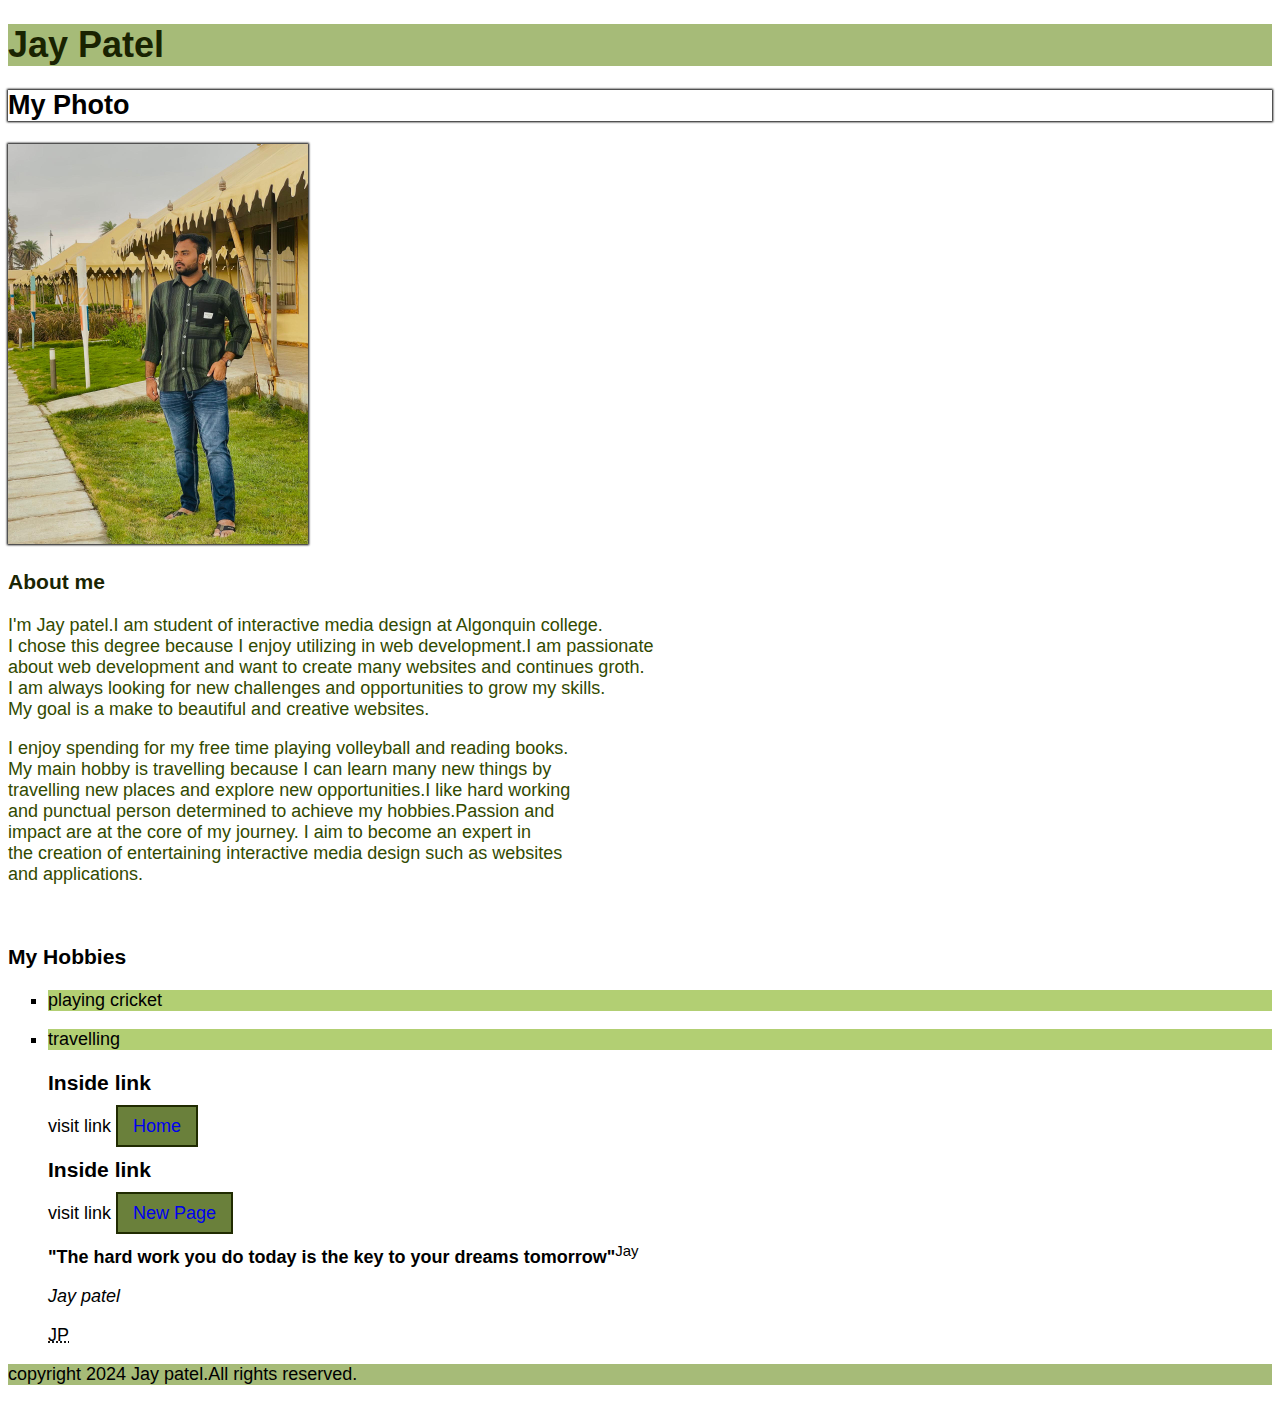
<file: html-assignment/index.html>
<!DOCTYPE html>
<html lang="en">
<head>
    <meta charset="UTF-8">
    <meta name="viewport" content="width=device-width, initial-scale=1.0">
    <title>HTML Assignment pate1514</title>
    <link rel="stylesheet" href="css/main.css"><!-- Reference to CSS file -->
</head>
<body>
    <header>
                                                    <h1 class="site-title">Jay Patel </h1>

    </header>
    <main>
        <section>
            <h2 id="my-image">My Photo</h2>
            <img id="my-image" src="my image/my_photo.jpg" alt="my photo" width="300" height="400">

    <article><h3 class="site-article">About me</h3></article>

        <p class="paragraph">I'm Jay patel.I am student of interactive media design at Algonquin college.<br>
            I chose this degree because I enjoy utilizing in web development.I am passionate<br>
           about web development and want to create many websites and continues groth.<br>
           I am always looking for new challenges and opportunities to grow my skills.<br>
           My goal is a make to beautiful and creative websites.</p>
         
       <p class="paragraph">I enjoy spending for my free time playing volleyball and reading books.<br>
          My main hobby is travelling because I can learn many new things by <br> 
          travelling new places and explore new opportunities.I like hard working<br>
          and punctual person determined to achieve my hobbies.Passion and<br>
          impact are at the core of my journey. I aim to become an expert in<br>
          the creation of entertaining interactive media design such as websites<br>
          and applications. </p><br>
    
          <h3>My Hobbies</h3>
             <ul class="hobby-list">
            <li>playing cricket</li></ul>
            <ul class="hobby-list">
            <li>travelling</li>
          </ul>
          <nav>
            <ul class="nav-list">
              <li>
                <h3>Inside link</h3>
                <p>visit link <a href="index.html">Home</a></p>
              </li>
              <li>
                <h3>Inside link</h3>
                <p>visit link <a href="notes.html">New Page</a></p>
              </li>
            </ul>
          </nav>

    </section>
        <blockquote>
             <p><strong>"The hard work you do today is the key to your dreams tomorrow"</strong><sup>Jay</sup></p>
                                                                                         <cite><em>Jay patel</em></cite>
                                                                                       
            <p><abbr title="Jay patel">JP</abbr></p>
        </blockquote>
        <footer>
            <p>copyright 2024 Jay patel.All rights reserved.</p>
        </footer>
    </main>  
</body>
</html>
</file>
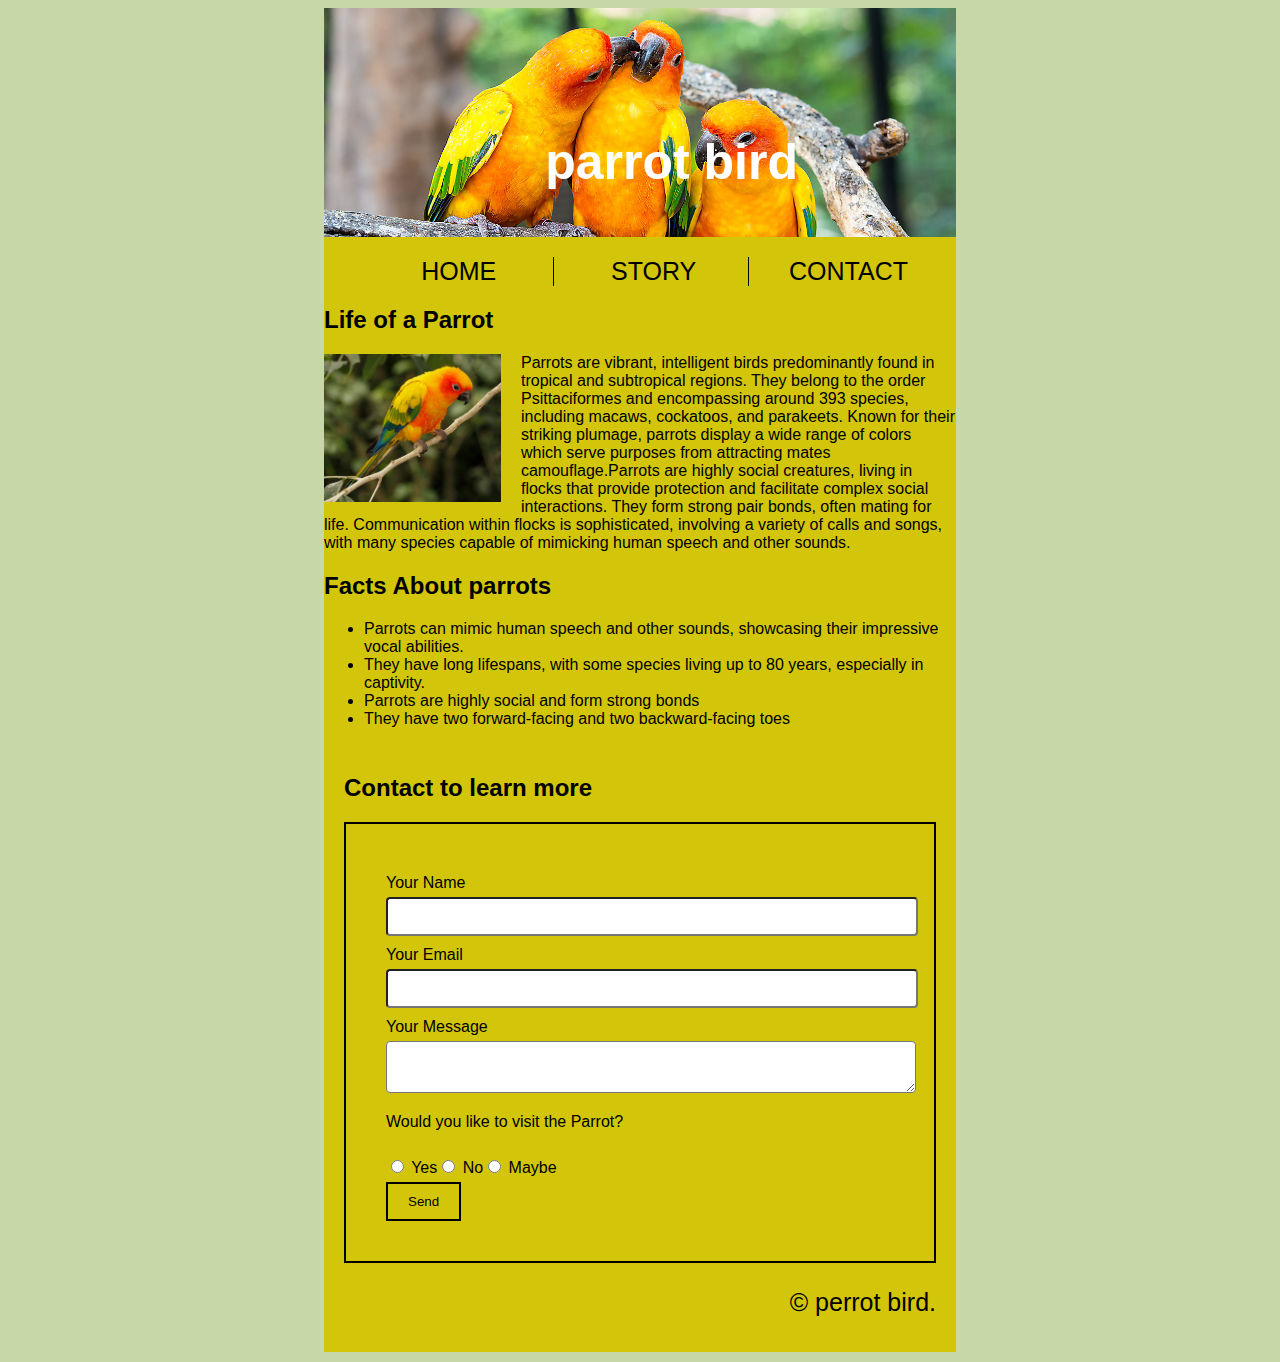
<file: midterm/index.html>
<!DOCTYPE html>
<html lang="en">
<head>
    <meta charset="UTF-8">
    <meta name="viewport" content="width=device-width, initial-scale=1.0">
    <title>Pate1514 Midterm Assignment</title>
    <link rel="stylesheet" href="css/main.css"><!-- Link to CSS stylesheet -->
</head>
<body>
    <!--add a wrapper to center the contact-->
    
    <div class="wrapper">
        <!-- Header Section -->
        <header>
             <!-- Header image for visual appeal -->
            <img src="images/pet_bird.jpg.jpeg" alt="pet bird" class="header-image">
            <!-- Site title displayed over the image -->
            <h1 class="site-title">parrot bird</h1>
        </header>

        <!-- Navigation -->
         
        <nav>
            <ul>
                <li>HOME</li>
                <li>STORY</li>
                <li>CONTACT</li>
            </ul>
        </nav>

        <!-- Article Section -->
        <article id="home">
            <h2>Life of a Parrot</h2>
            <img src="images/pet.jpg" alt="pet" class="article-image">
            <p>
                Parrots are vibrant, intelligent birds predominantly found in tropical and subtropical regions. They belong to the order Psittaciformes and encompassing around 393 species, including macaws, cockatoos, and parakeets. Known for their striking plumage, parrots display a wide range of colors which serve purposes from attracting mates camouflage.Parrots are highly social creatures, living in flocks that provide protection and facilitate complex social interactions. They form strong pair bonds, often mating for life. Communication within flocks is sophisticated, involving a variety of calls and songs, with many species capable of mimicking human speech and other sounds.</p>
        </article>

        <!-- Facts Section -->
        <section>
            <h2>Facts About parrots</h2>
            <ul>
                <li>Parrots can mimic human speech and other sounds, showcasing their impressive vocal abilities.</li>
                <li>They have long lifespans, with some species living up to 80 years, especially in captivity.</li>
                <li>Parrots are highly social and form strong bonds</li>
                <li>They have two forward-facing and two backward-facing toes</li>
            </ul>
        </section>

        <!-- Contact Form Section -->
        <section id="page">
            <h2>Contact to learn more</h2>
            <div class="form-container">
                <!-- Contact form for interaction -->
            <form action="#">
                
                <label for="name">Your Name</label>
                <input type="text" id="name" name="name">

                <label for="email">Your Email</label>
                <input type="email" id="email" name="email">

                <label for="message">Your Message</label>
                <textarea id="message" name="message"></textarea>

                <p>Would you like to visit the Parrot?</p>
                <div id="class">
                <label><input type="radio" name="visit" value="yes"> Yes</label>
                <label><input type="radio" name="visit" value="no"> No</label>
                <label><input type="radio" name="visit" value="maybe"> Maybe</label>
                </div>
                <!-- Submit button -->
                <div>
                <button type="submit">Send</button>
                </div>
                                  
            
            
    </form>
    </div>
            <!-- Footer Section -->
    <footer>
    <p>&copy; perrot bird.</p>
    </footer>
    </section>
    </div>

    
    
</body>
</html>
</file>
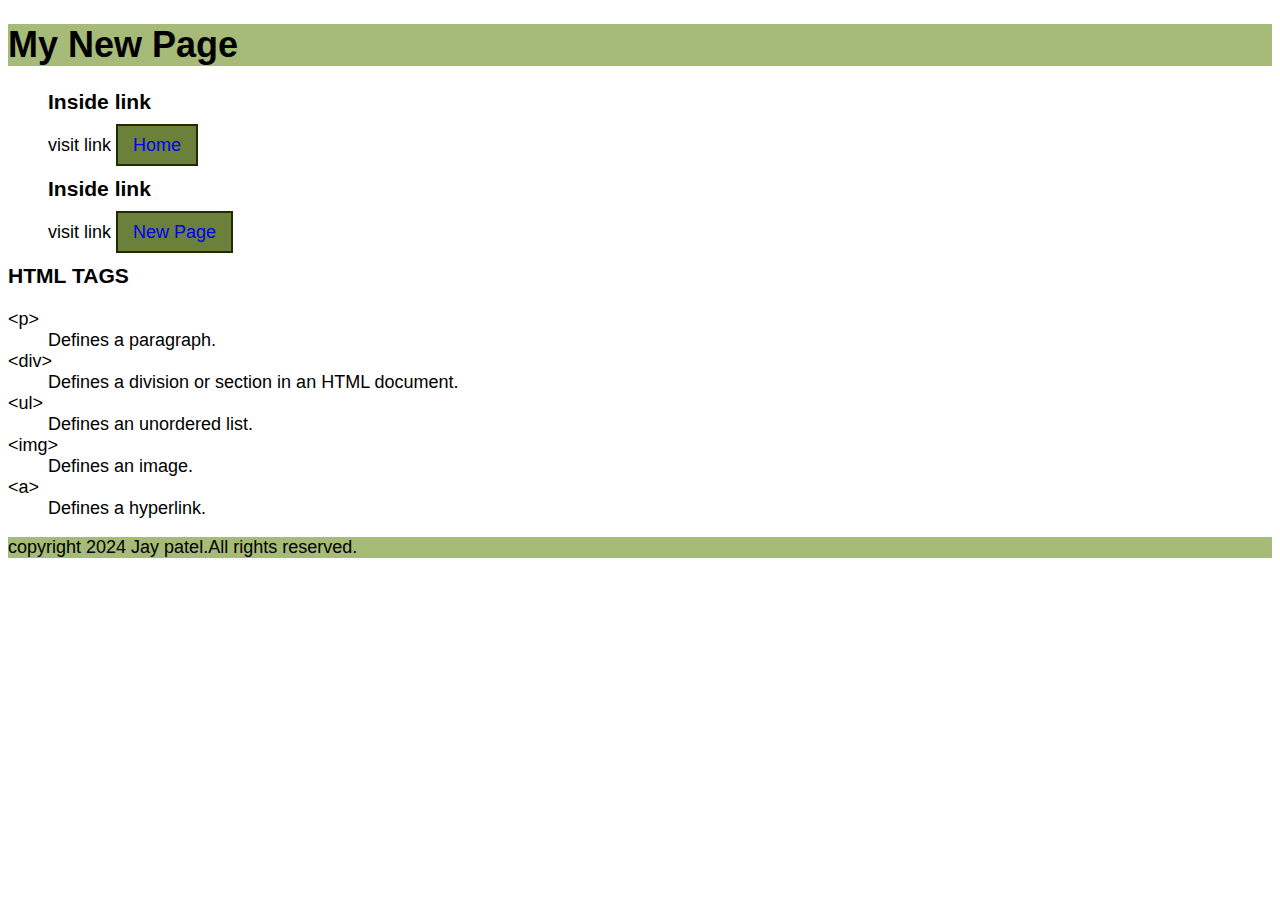
<file: html-assignment/notes.html>
<!DOCTYPE html>
<html lang="en">
<head>
    <meta charset="UTF-8">
    <meta name="viewport" content="width=device-width>, initial-scale=1.0">
    <title>My Notes</title>
    <link rel="stylesheet" href="css/main.css"><!-- Reference to CSS file -->

</head>
<body>
    <header>
        <h1>
            My New Page
        </h1>
    </header>
    <nav>
        <ul class="nav-list">
          <li>
            <h3>Inside link</h3>
            <p>visit link <a href="index.html">Home</a></p>
          </li>
          <li>
            <h3>Inside link</h3>
            <p>visit link <a href="notes.html">New Page</a></p>
          </li>
        </ul>
      </nav>
    <main>
        <section>
            <h3>HTML TAGS</h3>
            <dl> 
                <dt>&lt;p&gt;</dt>
                <dd>Defines a paragraph.</dd>

                <dt>&lt;div&gt;</dt>
                <dd>Defines a division or section in an HTML document.</dd>

                <dt>&lt;ul&gt;</dt>
                <dd>Defines an unordered list.</dd>

                <dt>&lt;img&gt;</dt>
                <dd>Defines an image.</dd>

                <dt>&lt;a&gt;</dt>
                <dd>Defines a hyperlink.</dd>

              
            </dl>
        </section>
    </main>
    <footer>
        <p>copyright 2024 Jay patel.All rights reserved.</p>
    </footer>
</body>
</html>
</file>
<file: html-assignment/css/main.css>
body {
    font-family: Arial, Helvetica, sans-serif ;
    font-size: 18px;
}

header, footer {
    background-color: rgb(166, 187, 120);
}

.site-title  {
    color: rgb(25, 35, 1);
}

.site-article {
    color: rgb(26, 37, 3)
}


#my-image {
    box-shadow: 0 0 2px 1px rgb(0, 0, 0);
}
.paragraph {
    color: rgb(50, 74, 0);
}

.hobby-list {
    list-style-type: square;
}

.hobby-list li:nth-child(odd) {
    background-color: rgb(178, 207, 115);
}
.hobby-list li:nth-child(odd) {
    background-color: rgb(178,207,115);
}


/* Remove the bullets from the unordered list in navigation (only if you have used the ul tag inside the nav tag) */
nav ul {
    list-style: none;
}

/* Remove the underline from the links */
nav a {
    text-decoration: none;
}

/* Add a background and border to the links */
nav a {
    background-color:  rgb(106, 128, 59);
    border: 2px solid #202b01;
    padding: 9px 15px; /* Adjust padding as needed */
}

/* Change the background colour on hover or focus state of the links */
nav a:hover,
nav a:focus {
    background-color: #9efa58;
}
</file>
<file: midterm/css/main.css>
/*  the default font and background color for the body */
body {
    font-family: Arial, sans-serif;
    background-color: #c7d7a6fc;
}
/* Centering the main content wrapper and setting its background color */
.wrapper {
    width: 50%;
    margin: 0 auto;
    background-color: #d3c60a  ;
    position: relative;
}

/* Styling the header with center alignment and white text color */
header {
    position: relative;
  
    color: white;
}
/* Setting the header image dimensions*/
.header-image {
    width: 100%;
}

/* Positioning the site title within the header */
.site-title {
    position: absolute;
    top: 39%;
    left: 35%;
    font-size: 50px;
} 


/* Navigation Styles */
/* Removing default list styles and centering the navigation */
nav ul  {
    list-style-type: none;
}

/* Displaying navigation items inline-block*/
nav  li {

    display: inline-block;
    width: 32%;
    text-align: center;
    font-size: 25px;
}
/* Adding border-right style to list items */
nav  li:not(:last-child) {
    border-right: 1px solid rgb(0, 0, 0); 
    border-block-end-width: 2px
    ;
}

/* Floating article images to the left with margin  */
.article-image {
    float: left;
    margin-right: 20px;
    width: 28%;
    height: 28%;
}

p
 { font-size: 16px;}

 section ul {
    font-size: 16px;
 }



/* Contact Form Styles */
#page {
 
    padding: 10px;
    margin: 10px ;
    border-radius: 8px;
   
}

form label {
    display: block;
    margin: 10px 0 5px;
}
/* Styling text input, email input, and textarea elements */
form input[type="text"],
form input[type="email"],
form textarea {
    width: 100%;
    padding: 10px;
    border-radius: 4px;
}

/* Setting the display for form elements inline */
#class {
    display: inline-flex;
}
/* styling the from button padding border and background colour*/
form button  {
   padding: 10px 20px;
   border : 2px solid black;
   position: relative;
   margin: 0 auto;
   background-color: #d3c60a;

}
/* styling the from button color change for the touch the button*/
form button:hover {
    background-color: #5f7c00;
}

/* Styling the form container with padding and border */
.form-container {
        
        margin: 0 auto;
        padding: 40px;
        border: 2px solid #000000;}
     
/* Footer Styles */
footer {
    text-align: right;
    
    color: rgb(0, 0, 0);
    
    
}
footer p { 
    font-size: 25px;
}
</file>
